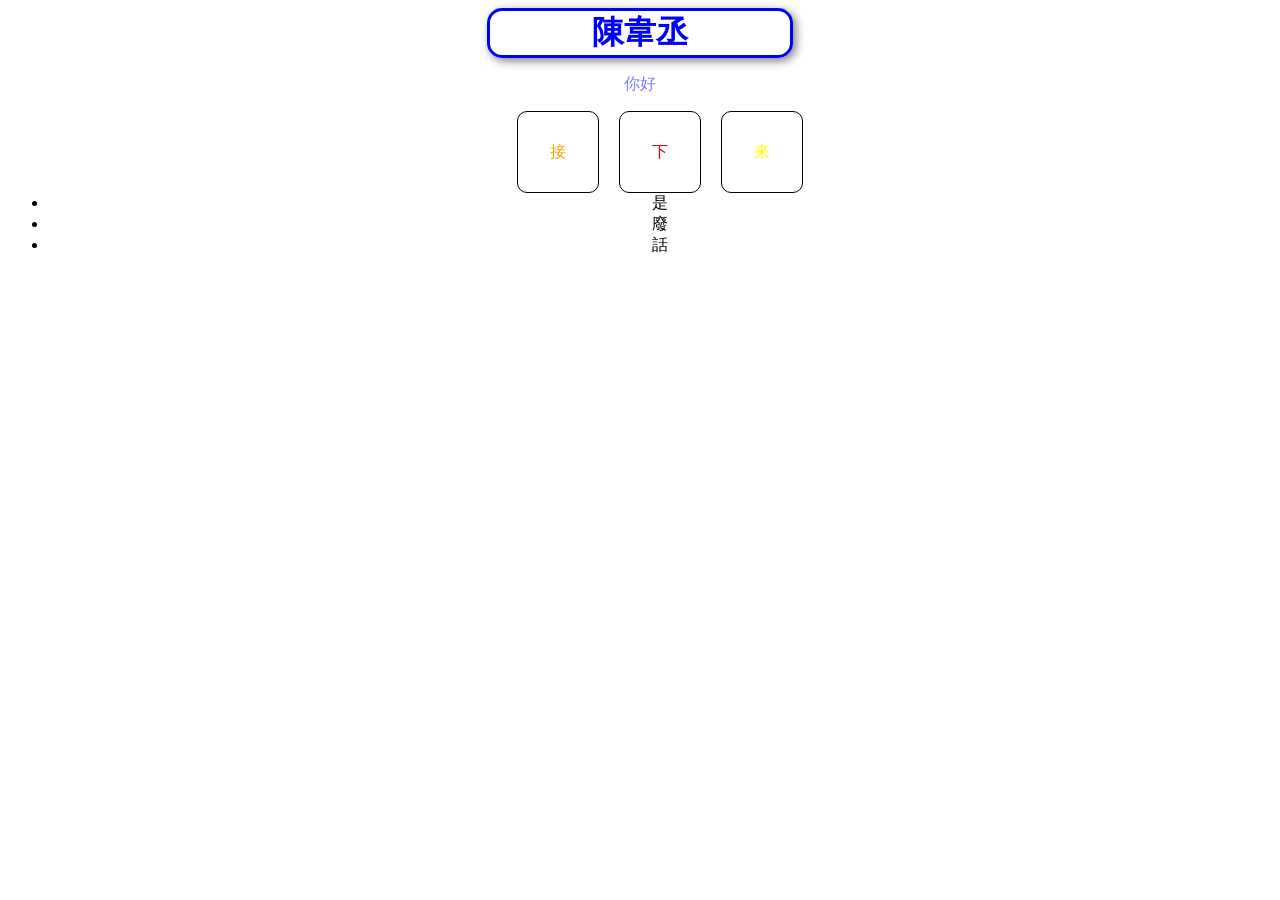
<file: class3/html/hw.html>
<!DOCTYPE html>
<html lang="en">
<head>
    <meta charset="UTF-8">
    <meta name="viewport" content="width=device-width, initial-scale=1.0">
    <title>Document</title>
    <link rel="stylesheet" href="../css/style.css">
</head>
<body>
    <h1>陳韋丞</h1>
    <p>你好</p>
    <ul>
        <div class="container">
            <div class="box" id="org">接</div>
            <div class="box" id="red">下</div>
            <div class="box" id="yel">來</div>
        </div>
        <li>是</li>
        <li>廢</li>
        <li>話</li>
    </ul>
</body>
</html>
</file>
<file: class3/css/style.css>
h1 {
    color: blue;
    text-align: center;

    font-family: Microsoft JhengHei;    /*改字體*/
    border: 3px solid blue;           /*有框線*/
    border-radius: 15px;                /*框框變圓*/
    box-shadow: 3px 3px 10px gray;    /*看起來像浮起來*/

    width: 300px;/**/
    margin: auto;                       /*外邊距*/
}


p {
    color: blue;
    text-align: center;
    opacity: 0.5;                       /*透明度*/
}

li {
    text-align: center;
}

#org {
    color: orange;
}

#red {
    color: red;
}
#yel {
    color: yellow;
}



/*flexbox 我也不確定應該是吧*/
.container {
    display: flex;
    justify-content: center;               /*置中*/
    gap: 20px;                             /*隔出間隔*/
}

.box {
    width: 80px;
    height: 80px;

    border: 1px solid black;
    border-radius: 10px;                   /*框框變圓*/

    text-align: center;
    line-height: 80px;
}
</file>
